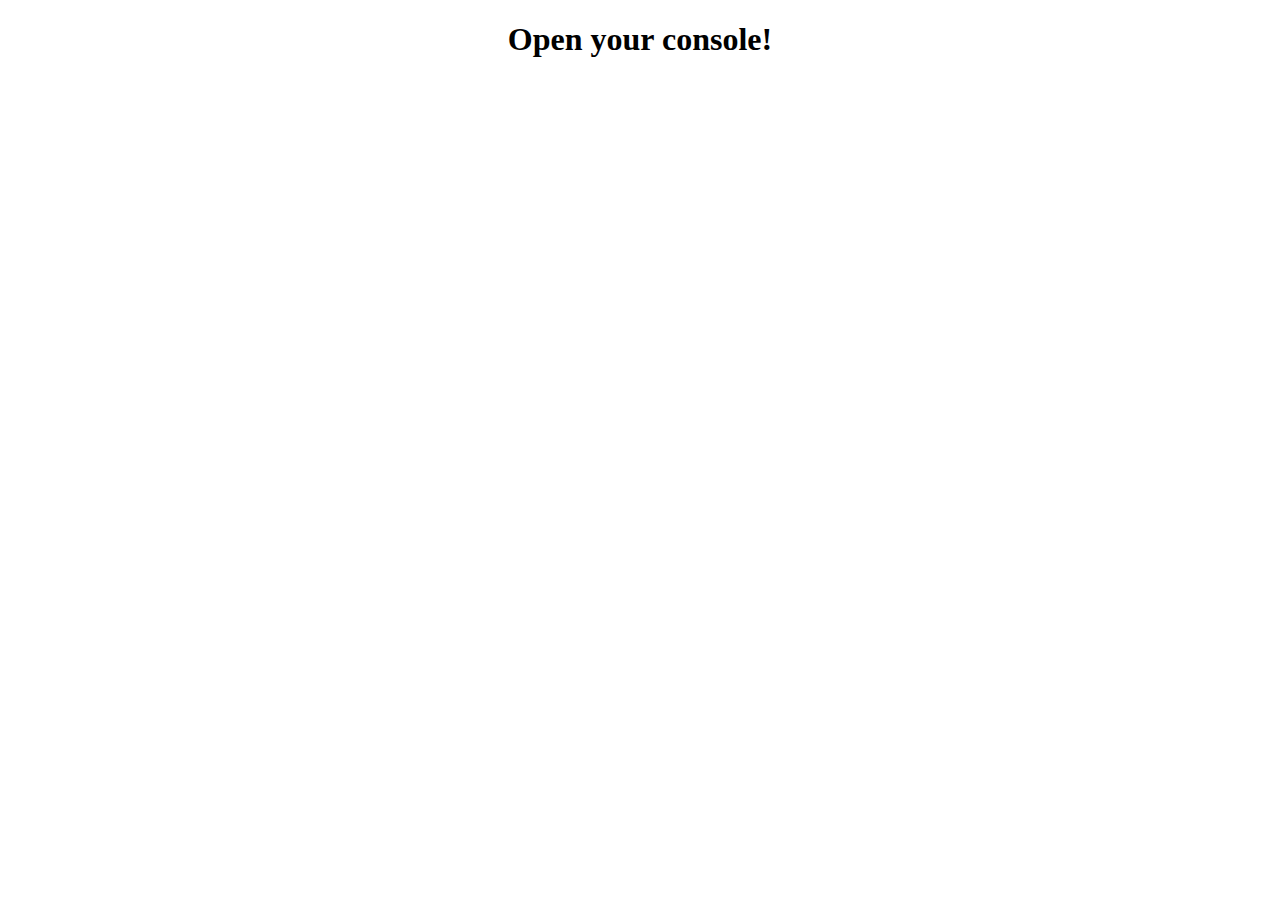
<file: week2_workalong.html>
<!DOCTYPE html>
  <head>
    <title>Workalong</title>
    <link rel="stylesheet" type="text/css" href="">
  </head>
  <body>
    <h1 style="text-align:center">Open your console!</h1>
    <script src="main.js"></script>
  </body>
</html>
</file>
